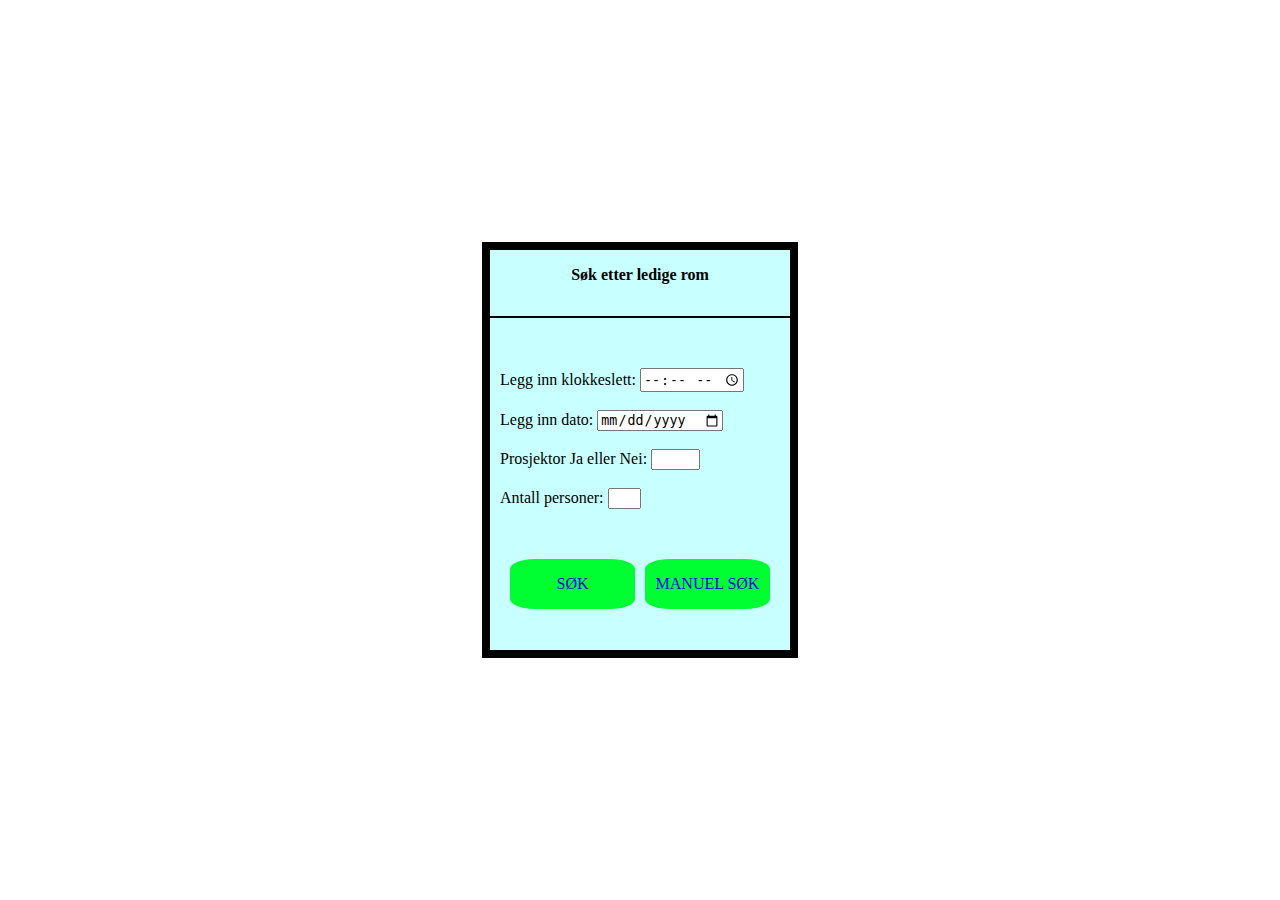
<file: Search Box/search.html>
<!DOCTYPE html>
<html>
<head>
	<title>Search</title>
	<link rel="stylesheet" type="text/css" href="searchCss.css">
	<meta charset = "UTF-8">
</head>
	<div id="div1">
	<div id="div2"> <p><b>Søk etter ledige rom</b></p></div>
		 <div id="div3">
			 <form id="Klokke">
	 			Legg inn klokkeslett: </tab>
	 			<input type="time" size="3" maxlength=""></br></br>

	 			Legg inn dato:
	 			<input type="date" size="3" maxlength="8"></br></br>

	 			Prosjektor Ja eller Nei:
	 			<input type="text" size="3" maxlength= "3"></br></br>

	 			Antall personer:
	 			<input type="text" size="1" maxlength= "1">
			 </form>
			 
			 <a style="display:block" href="#link">
			 <div id="div4"><p>SØK</p></div>
			 </a>
			 
			 <a style="display:block" href="#linken">
			 <div id="div5"><p>MANUEL SØK</p></div>
			 </a>
		 </div>
	</div>
<body>
	
</body>
</html>
</file>
<file: Search Box/searchCss.css>
#div1{
	position: absolute;
	width: 300px;
	height: 400px;
	background-color: rgb(200, 255, 255);
	margin: auto;
	left: 0px;
	right: 0px;
	top: 0px;
	bottom: 0px;
	overflow: hidden;
	border-style: solid;
	border-width: 8px;
	border-color: rgb(0,0,0);
}

#div2{
	position: relative;
	width: 300px;
	height: 50px;
	background-color: transparent;
	margin: auto;
	top: 0px;
	border-style: solid;
	border-top-width: 0px;
	border-left-width: 0px;
	border-bottom-width: 2px;
	border-color: rgb(0,0,0);
	text-align: center;
}
#div3{
	position: relative;
	width: 300px;
	height: 500px;
	margin-top: 50px;
	margin-left: 10px;
	background-color: transparent;
}
#div4{
	position: absolute;
	width: 125px;
	height: 50px;
	margin-top: 50px;
	margin-left: 10px;
	background-color: rgb(0,255,50);
	border-radius: 20%;
	text-align: center;
}
#div5{
	position: absolute;
	width: 125px;
	height: 50px;
	margin-top: 50px;
	margin-left: 145px;
	background-color: rgb(0,255,50);
	border-radius: 20%;
	text-align: center;
}
#p{
	top: 20px;
}
</file>
